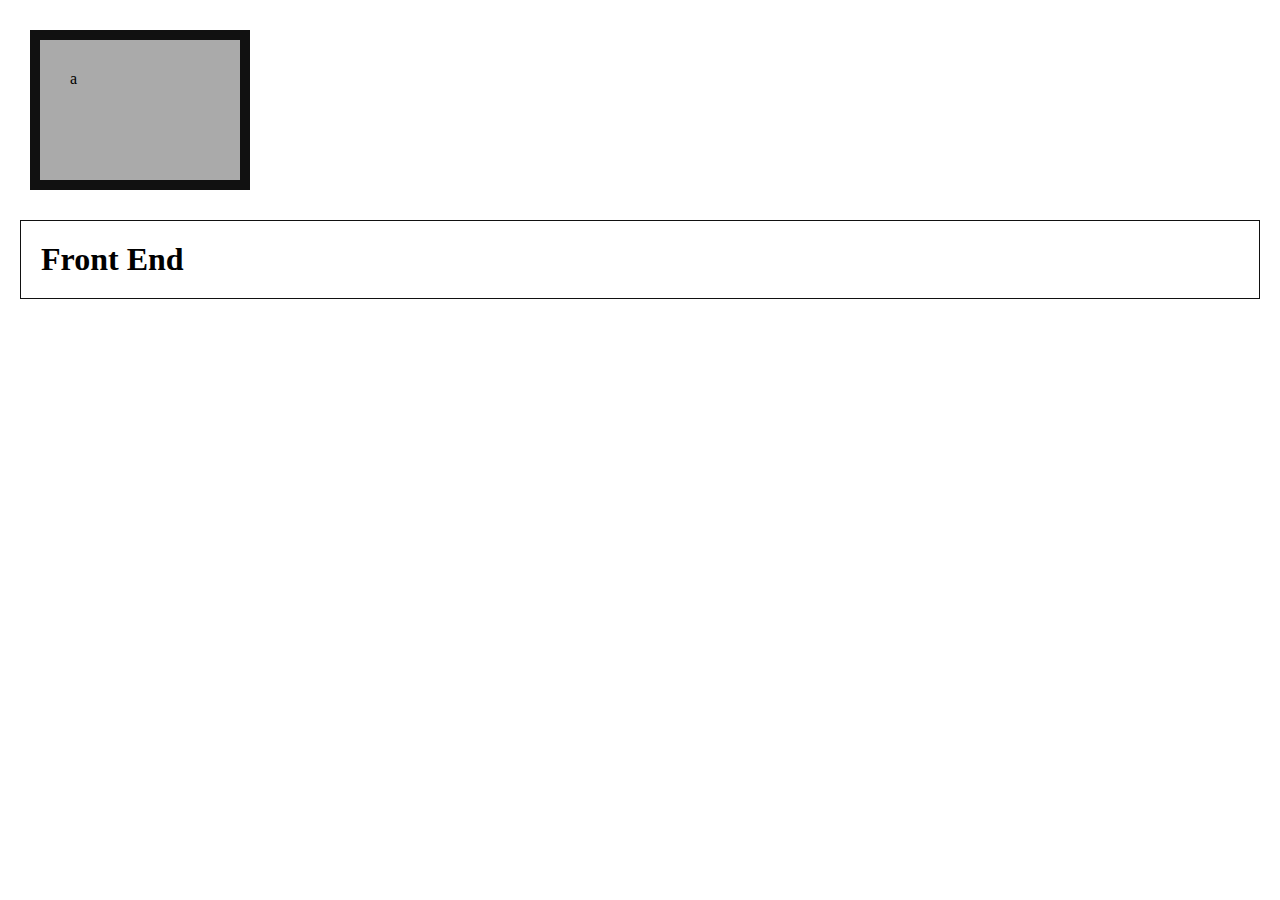
<file: box-model/index.html>
<!DOCTYPE html>
<html lang="pt-br">
<head>
    <meta charset="UTF-8">
    <meta http-equiv="X-UA-Compatible" content="IE=edge">
    <meta name="viewport" content="width=device-width, initial-scale=1.0">
    <link rel="stylesheet" href="style.css">
    <title>Document</title>
</head>
<body>
    <div>a</div>
    <h1>Front End</h1>
</body>
</html>
</file>
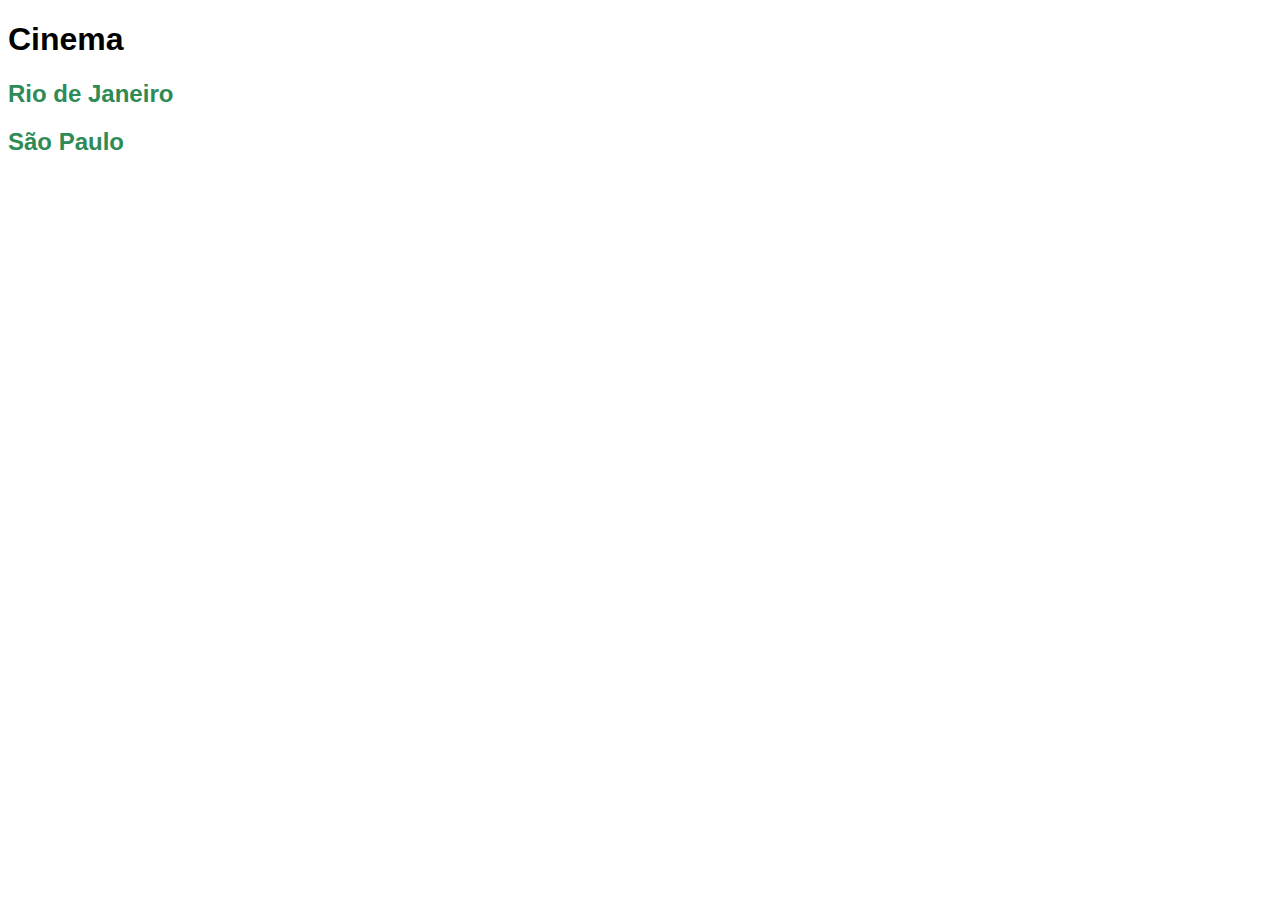
<file: cinema/index.html>
<!DOCTYPE html>
<html lang="pt-br">
<head>
    <meta charset="UTF-8">
    <meta http-equiv="X-UA-Compatible" content="IE=edge">
    <meta name="viewport" content="width=device-width, initial-scale=1.0">
    <link rel="stylesheet" href="css/style.css">
    <title>Cinema</title>
</head>
<body>
    <h1>Cinema</h1>
    <h2><a href="estados/rj.html">Rio de Janeiro</a></h2>
    <h2><a href="estados/sp.html">São Paulo</a></h2>
</body>
</html>
</file>
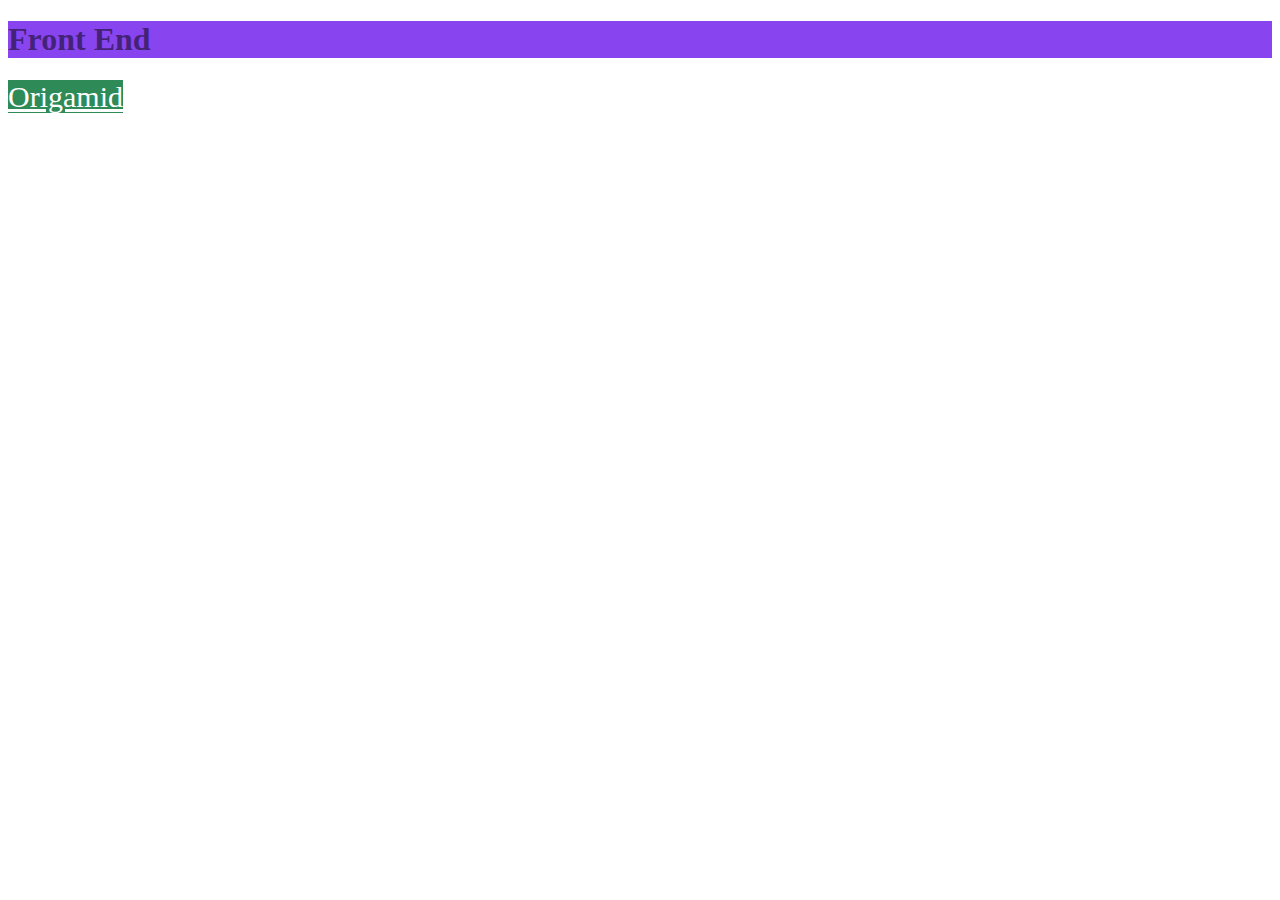
<file: web-02/index.html>
<!DOCTYPE html>
<html lang="pt-br">
<head>
    <meta charset="UTF-8">
    <meta http-equiv="X-UA-Compatible" content="IE=edge">
    <meta name="viewport" content="width=device-width, initial-scale=1.0">
    <link rel="stylesheet" href="style.css">
    <title>Document</title>
</head>
<body>
    <h1>Front End</h1>
    <a href="/">Origamid</a>
</body>
</html>
</file>
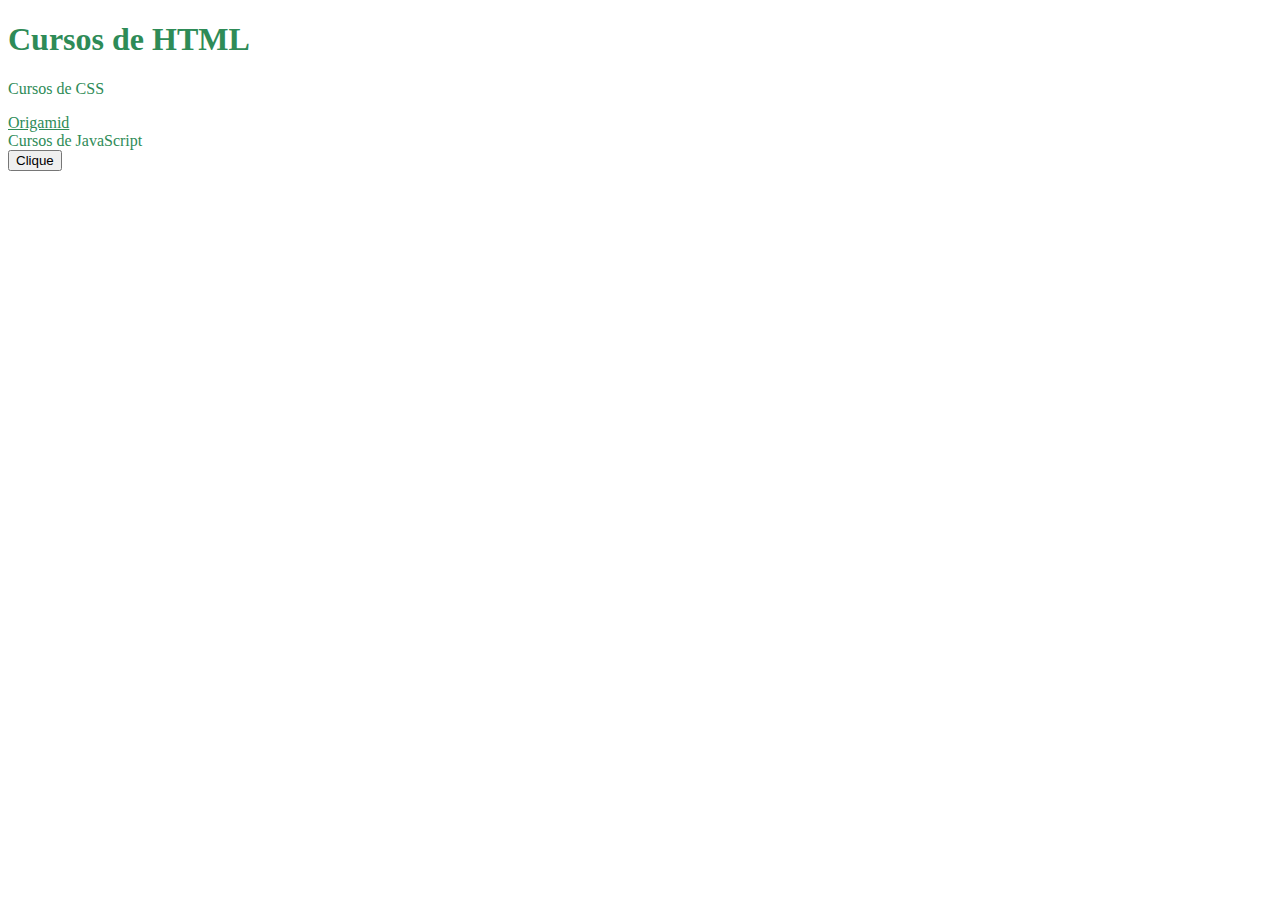
<file: web-03/index.html>
<!DOCTYPE html>
<html lang="pt-br">
<head>
    <meta charset="UTF-8">
    <meta http-equiv="X-UA-Compatible" content="IE=edge">
    <meta name="viewport" content="width=device-width, initial-scale=1.0">
    <link rel="stylesheet" href="style.css">
    <title>Document</title>
</head>
<body>
    <h1>Cursos de HTML</h1>
    <p>Cursos de CSS</p>
    <a href="/">Origamid</a>
    <div>Cursos de JavaScript</div>
    <button>Clique</button>
</body>
</html>
</file>
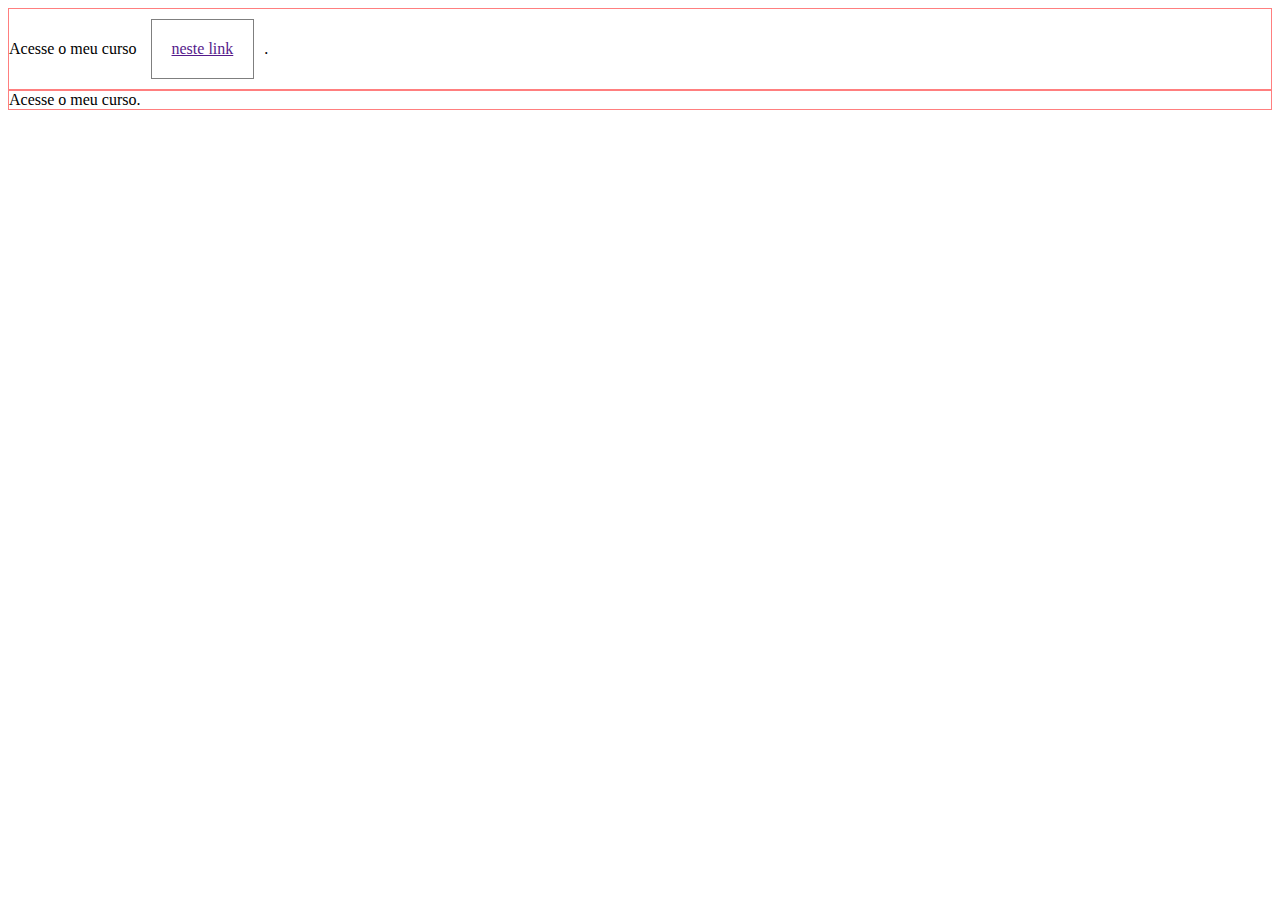
<file: web-04/index.html>
<!DOCTYPE html>
<html lang="pt-br">
<head>
    <meta charset="UTF-8">
    <meta http-equiv="X-UA-Compatible" content="IE=edge">
    <meta name="viewport" content="width=device-width, initial-scale=1.0">
    <link rel="stylesheet" href="style.css">
    <title>Posicionamento</title>
</head>
<body>
    <div>Acesse o meu curso <a href="">neste link</a>.</div>
    <div>Acesse o meu curso.</div>
</body>
</html>
</file>
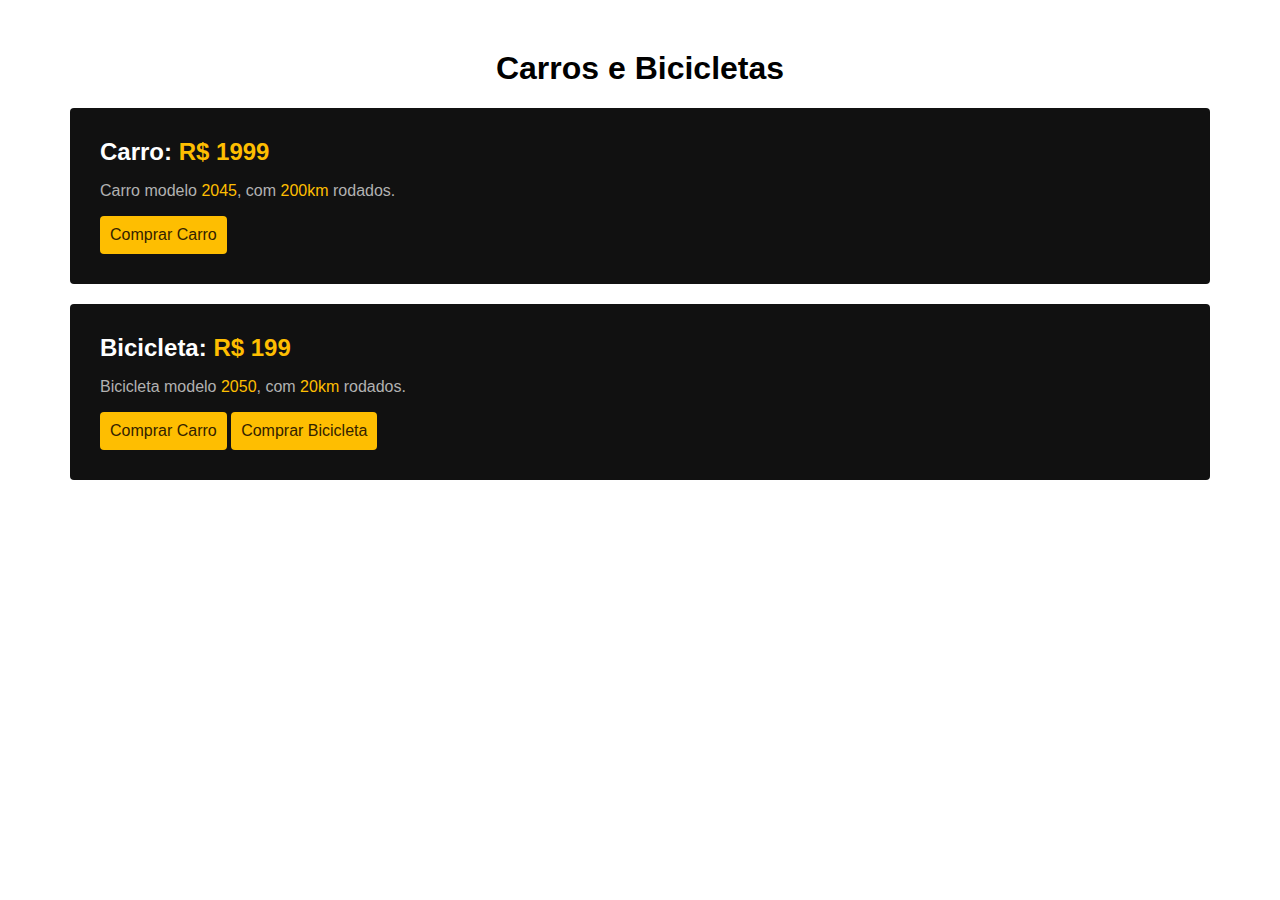
<file: web-05/index.html>
<!DOCTYPE html>
<html lang="pt-br">
<head>
    <meta charset="UTF-8">
    <meta http-equiv="X-UA-Compatible" content="IE=edge">
    <meta name="viewport" content="width=device-width, initial-scale=1.0">
    <link rel="stylesheet" href="style.css">
    <title>Carros e Bicicletas</title>
</head>
<body>
    <h1>Carros e Bicicletas</h1>
    <div class="item">
        <h2>Carro: <span>R$ 1999</span></h2>
        <p>Carro modelo <span>2045</span>, com <span>200km</span> rodados.</p>
        <a href="#">Comprar Carro</a>
    </div>

    <div class="item">
        <h2>Bicicleta: <span>R$ 199</span></h2>
        <p>Bicicleta modelo <span>2050</span>, com <span>20km</span> rodados.</p>
        <a href="#">Comprar Carro</a>
        <a href="#">Comprar Bicicleta</a>
    </div>
</body>
</html>
</file>
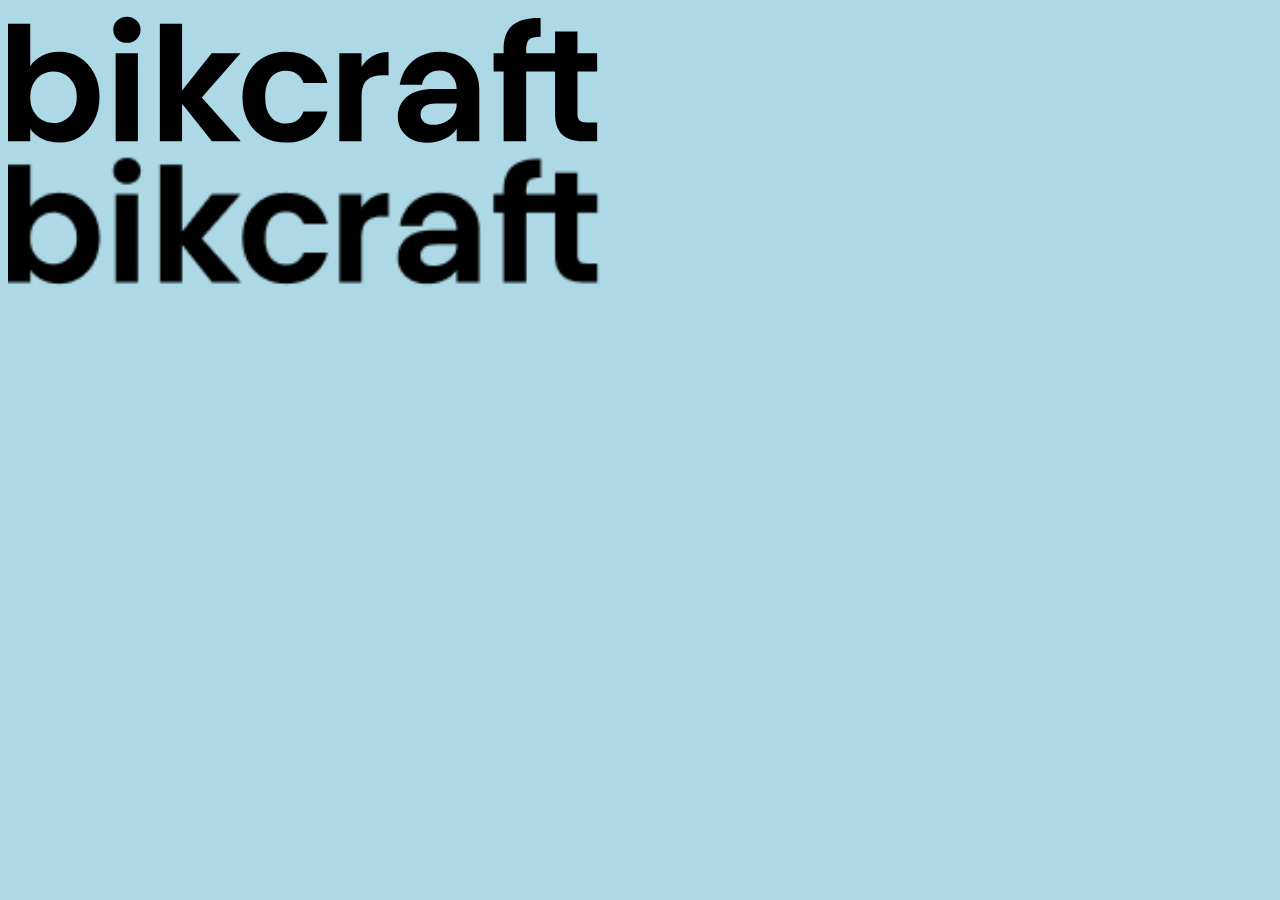
<file: web-06/index.html>
<!DOCTYPE html>
<html lang="pt-br">
<head>
    <meta charset="UTF-8">
    <meta http-equiv="X-UA-Compatible" content="IE=edge">
    <meta name="viewport" content="width=device-width, initial-scale=1.0">
    <link rel="stylesheet" href="style.css">
    <title>img</title>
</head>
<body>
    <div>
        <img src="img/bikcraft.svg" alt="Bikcraft">
        <img src="img/bikcraft.png" alt="Bikcraft">
    </div>
</body>
</html>
</file>
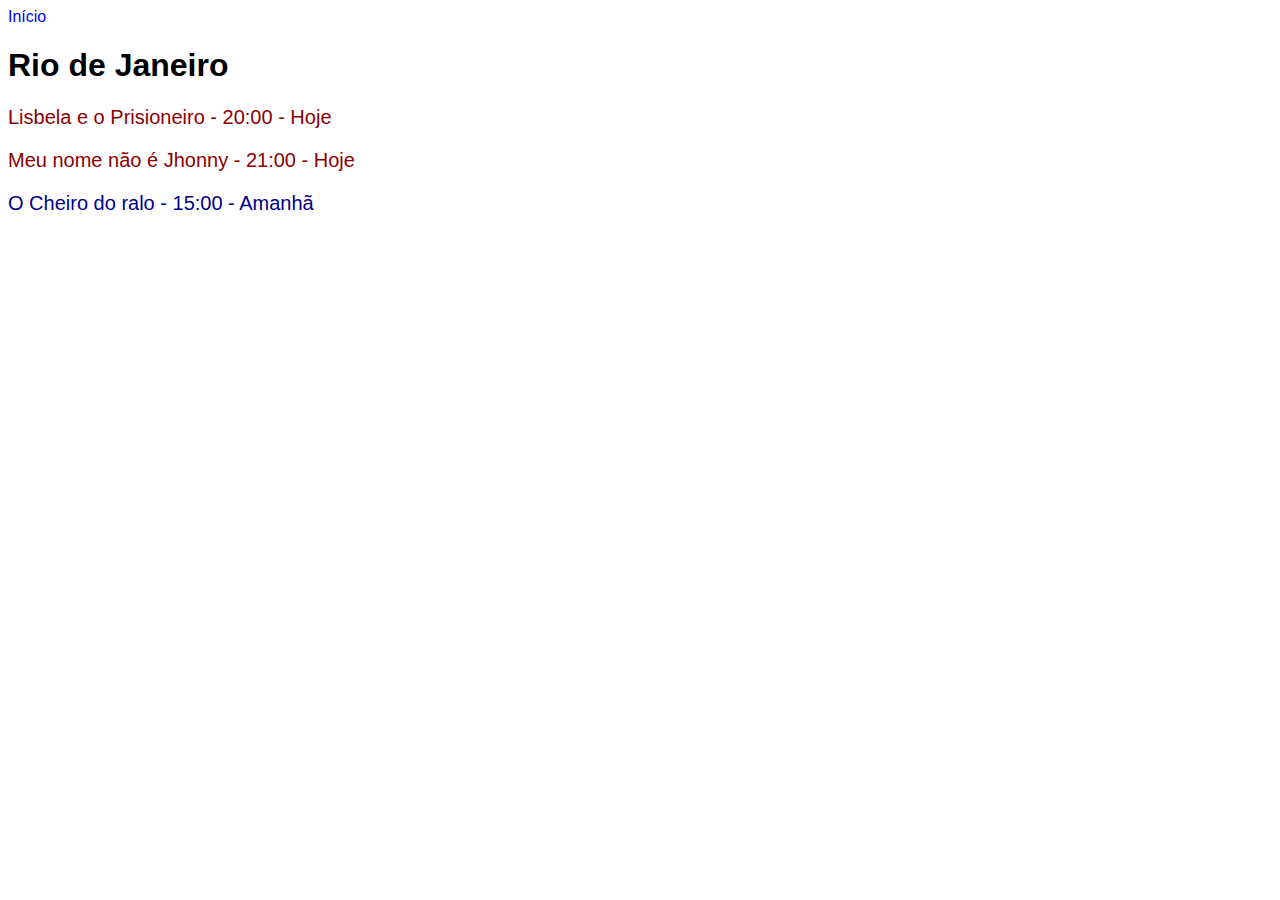
<file: cinema/estados/rj.html>
<!DOCTYPE html>
<html lang="pt-br">
<head>
    <meta charset="UTF-8">
    <meta http-equiv="X-UA-Compatible" content="IE=edge">
    <meta name="viewport" content="width=device-width, initial-scale=1.0">
    <link rel="stylesheet" href="../css/style.css">
    <title>Rio de Janeiro</title>
</head>
<body>
    <a href="../index.html">Início</a>
    <h1>Rio de Janeiro</h1>
    <p class="hoje">Lisbela e o Prisioneiro - 20:00 - Hoje</p>
    <p class="hoje">Meu nome não é Jhonny - 21:00 - Hoje</p>
    <p class="amanha">O Cheiro do ralo - 15:00 - Amanhã</p>
</body>
</html>
</file>
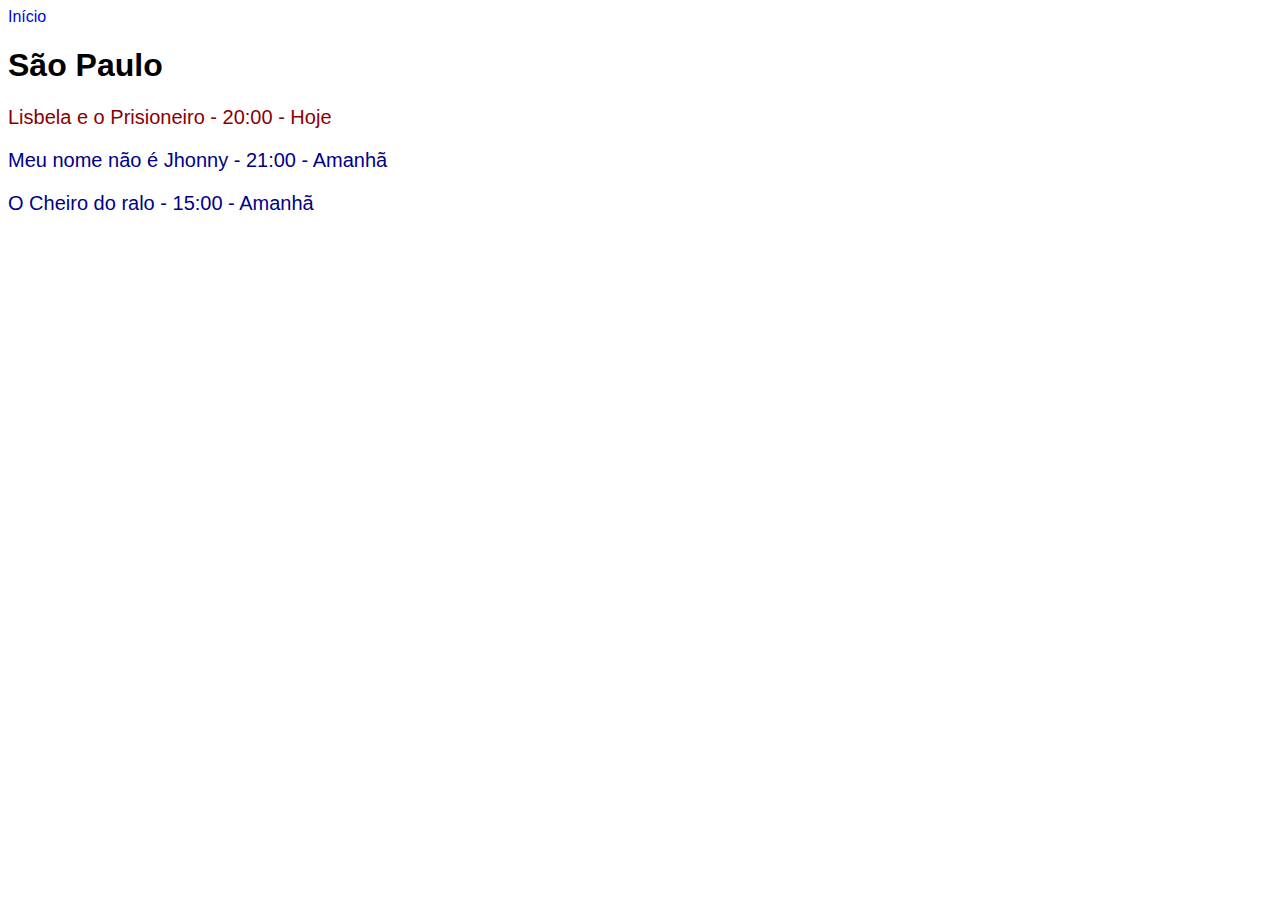
<file: cinema/estados/sp.html>
<!DOCTYPE html>
<html lang="pt-br">
<head>
    <meta charset="UTF-8">
    <meta http-equiv="X-UA-Compatible" content="IE=edge">
    <meta name="viewport" content="width=device-width, initial-scale=1.0">
    <link rel="stylesheet" href="../css/style.css">
    <title>São Paulo</title>
</head>
<body>
    <a href="../index.html">Início</a>
    <h1>São Paulo</h1>
    <p class="hoje">Lisbela e o Prisioneiro - 20:00 - Hoje</p>
    <p class="amanha">Meu nome não é Jhonny - 21:00 - Amanhã</p>
    <p class="amanha">O Cheiro do ralo - 15:00 - Amanhã</p>
</body>
</html>
</file>
<file: box-model/style.css>
div {
    background: #aaa;
    width: 140px;
    height: 80px;
    padding: 30px;
    border: 10px solid #111;
    margin: 30px;
}

body {
    margin: 0px;
}

h1 {
    background: white;
    padding: 20px;
    border: 1px solid #111;
    margin: 20px;
    
}
</file>
<file: cinema/css/style.css>
.hoje {
    color: darkred;
}

.amanha {
    color: darkblue;
}

a {
    text-decoration: none;
}

h2 a {
    color: seagreen;
}

p {
    font-size: 20px;
}

body {
    font-family: Arial, Helvetica, sans-serif;
}
</file>
<file: web-02/style.css>
h1 {
    background: #8844ee;
    color: rgba(0, 0, 0, 0.5);
}

a {
    background: seagreen;
    color: white;
    font-size: 30px;
}
</file>
<file: web-03/style.css>
body {
    color: seagreen;
}

a {
    color: inherit;
}
</file>
<file: web-04/style.css>
span, a, strong {
    border: 1px solid rgba(0, 0, 0, 0.5);
}

a {
    padding: 20px;
    display: inline-block;
    margin: 10px;
}

div, h1, p {
    border: 1px solid rgba(255, 0, 0, 0.5);
}
</file>
<file: web-05/style.css>
body {
    font-family: Arial, Helvetica, sans-serif;
    margin: 50px;
}

h1 {
    text-align: center;
}

h2 {
    margin: 0px;
}

.item {
    background: #111;
    color: #fff;
    padding: 30px;
    margin: 20px;
    border-radius: 4px;
}

span {
    color: #febe01;
}

p {
    color: #b2b2b2;
}

a {
    display: inline-block;
    background: #febe01;
    color: #332200;
    padding: 10px;
    border-radius: 4px;
    text-decoration: none;
}
</file>
<file: web-06/style.css>
img {
    max-width: 100%;
    width: 600px;
    display: block;
}

body {
    background: lightblue;
}
</file>
